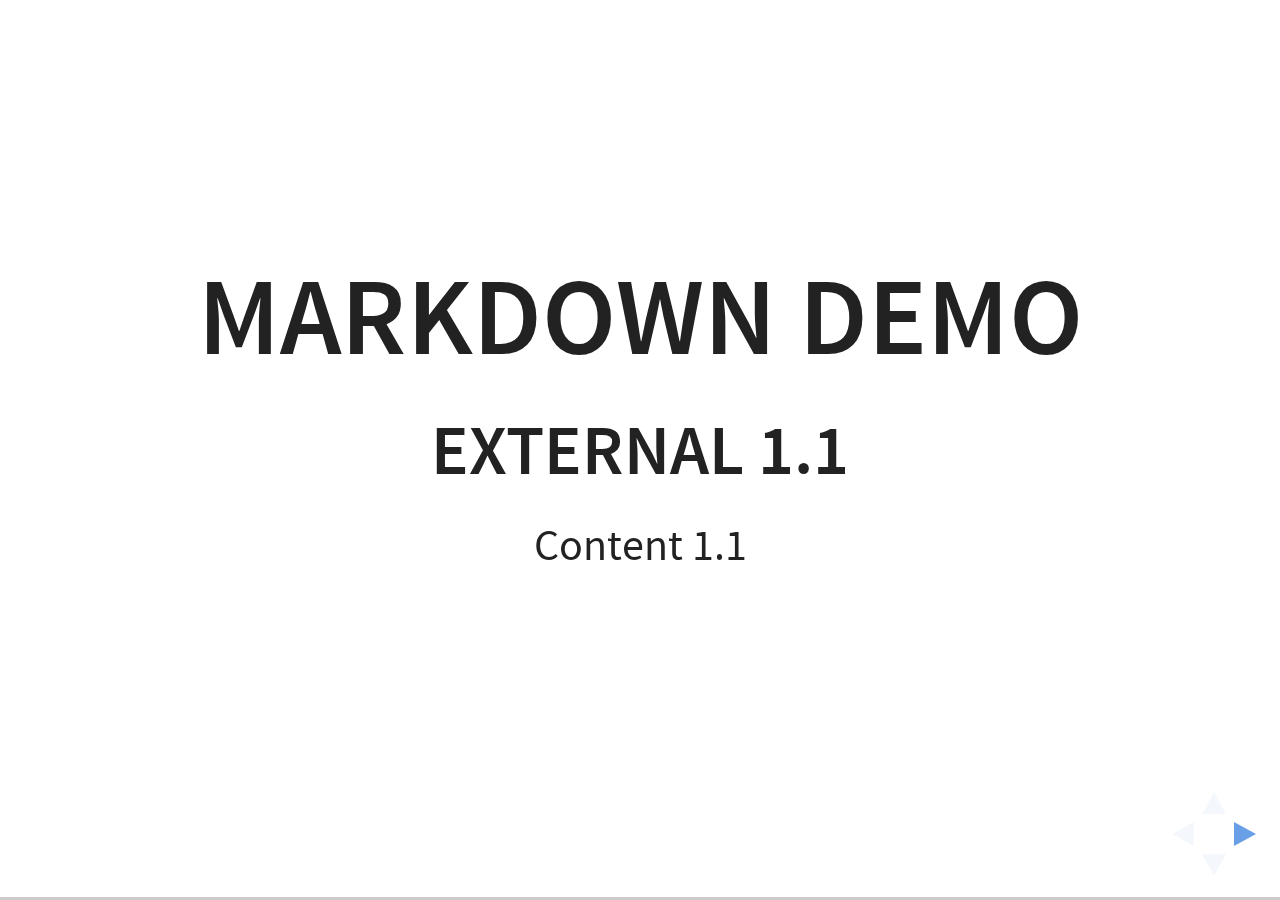
<file: plugin/markdown/example.html>
<!doctype html>
<html lang="en">

	<head>
		<meta charset="utf-8">

		<title>reveal.js - Markdown Demo</title>

		<link rel="stylesheet" href="../../css/reveal.css">
		<link rel="stylesheet" href="../../css/theme/white.css" id="theme">

        <link rel="stylesheet" href="../../lib/css/zenburn.css">
	</head>

	<body>

		<div class="reveal">

			<div class="slides">

                <!-- Use external markdown resource, separate slides by three newlines; vertical slides by two newlines -->
                <section data-markdown="example.md" data-separator="^\n\n\n" data-separator-vertical="^\n\n"></section>

                <!-- Slides are separated by three dashes (quick 'n dirty regular expression) -->
                <section data-markdown data-separator="---">
                    <script type="text/template">
                        ## Demo 1
                        Slide 1
                        ---
                        ## Demo 1
                        Slide 2
                        ---
                        ## Demo 1
                        Slide 3
                    </script>
                </section>

                <!-- Slides are separated by newline + three dashes + newline, vertical slides identical but two dashes -->
                <section data-markdown data-separator="^\n---\n$" data-separator-vertical="^\n--\n$">
                    <script type="text/template">
                        ## Demo 2
                        Slide 1.1

                        --

                        ## Demo 2
                        Slide 1.2

                        ---

                        ## Demo 2
                        Slide 2
                    </script>
                </section>

                <!-- No "extra" slides, since there are no separators defined (so they'll become horizontal rulers) -->
                <section data-markdown>
                    <script type="text/template">
                        A

                        ---

                        B

                        ---

                        C
                    </script>
                </section>

                <!-- Slide attributes -->
                <section data-markdown>
                    <script type="text/template">
                        <!-- .slide: data-background="#000000" -->
                        ## Slide attributes
                    </script>
                </section>

                <!-- Element attributes -->
                <section data-markdown>
                    <script type="text/template">
                        ## Element attributes
                        - Item 1 <!-- .element: class="fragment" data-fragment-index="2" -->
                        - Item 2 <!-- .element: class="fragment" data-fragment-index="1" -->
                    </script>
                </section>

                <!-- Code -->
                <section data-markdown>
                    <script type="text/template">
                        ```php
                        public function foo()
                        {
                            $foo = array(
                                'bar' => 'bar'
                            )
                        }
                        ```
                    </script>
                </section>

            </div>
		</div>

		<script src="../../lib/js/head.min.js"></script>
		<script src="../../js/reveal.js"></script>

		<script>

			Reveal.initialize({
				controls: true,
				progress: true,
				history: true,
				center: true,

				// Optional libraries used to extend on reveal.js
				dependencies: [
					{ src: '../../lib/js/classList.js', condition: function() { return !document.body.classList; } },
					{ src: 'marked.js', condition: function() { return !!document.querySelector( '[data-markdown]' ); } },
                    { src: 'markdown.js', condition: function() { return !!document.querySelector( '[data-markdown]' ); } },
                    { src: '../highlight/highlight.js', async: true, callback: function() { hljs.initHighlightingOnLoad(); } },
					{ src: '../notes/notes.js' }
				]
			});

		</script>

	</body>
</html>
</file>
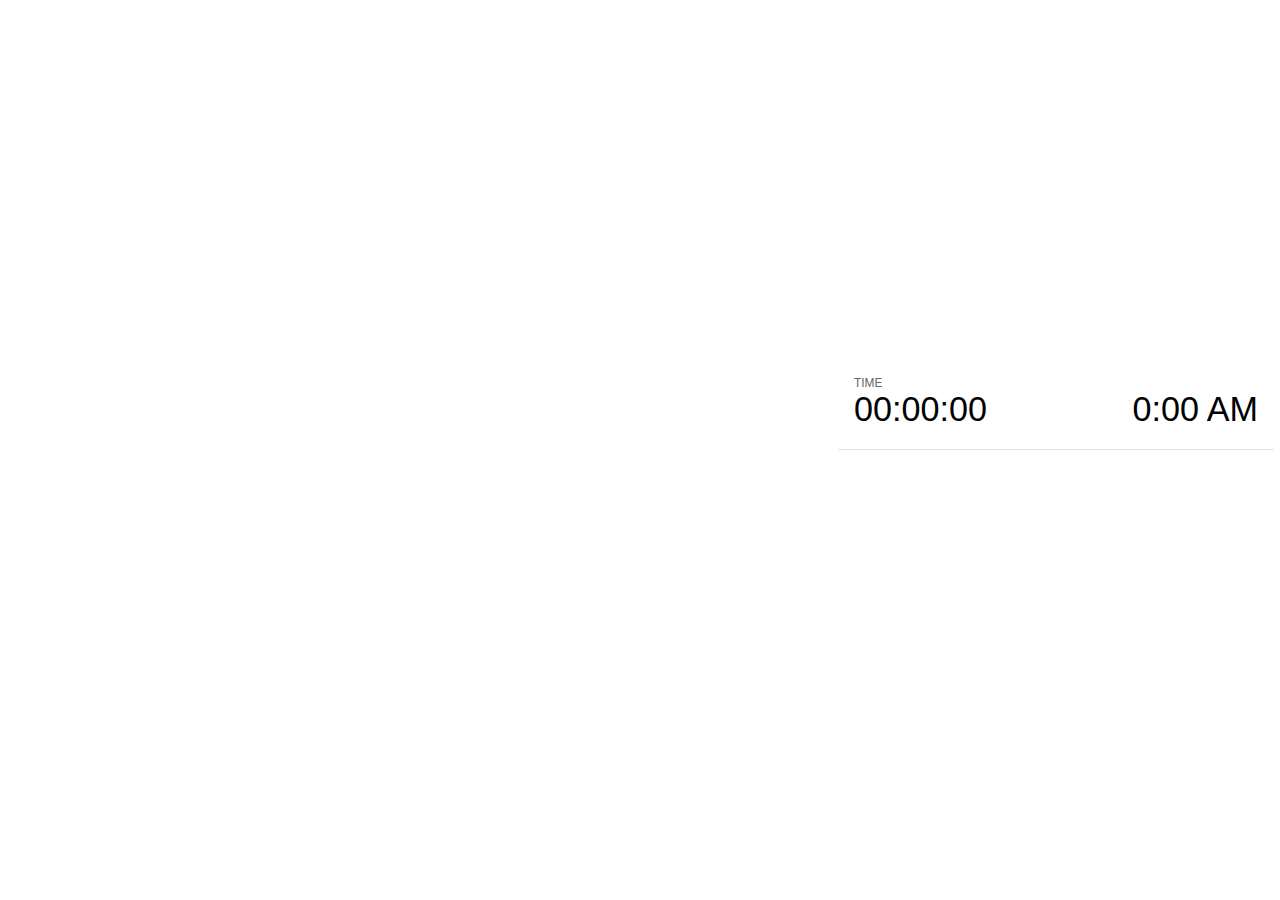
<file: plugin/notes/notes.html>
<!doctype html>
<html lang="en">
	<head>
		<meta charset="utf-8">

		<title>reveal.js - Slide Notes</title>

		<style>
			body {
				font-family: Helvetica;
			}

			#current-slide,
			#upcoming-slide,
			#speaker-controls {
				padding: 6px;
				box-sizing: border-box;
				-moz-box-sizing: border-box;
			}

			#current-slide iframe,
			#upcoming-slide iframe {
				width: 100%;
				height: 100%;
				border: 1px solid #ddd;
			}

			#current-slide .label,
			#upcoming-slide .label {
				position: absolute;
				top: 10px;
				left: 10px;
				font-weight: bold;
				font-size: 14px;
				z-index: 2;
				color: rgba( 255, 255, 255, 0.9 );
			}

			#current-slide {
				position: absolute;
				width: 65%;
				height: 100%;
				top: 0;
				left: 0;
				padding-right: 0;
			}

			#upcoming-slide {
				position: absolute;
				width: 35%;
				height: 40%;
				right: 0;
				top: 0;
			}

			#speaker-controls {
				position: absolute;
				top: 40%;
				right: 0;
				width: 35%;
				height: 60%;
				overflow: auto;

				font-size: 18px;
			}

				.speaker-controls-time.hidden,
				.speaker-controls-notes.hidden {
					display: none;
				}

				.speaker-controls-time .label,
				.speaker-controls-notes .label {
					text-transform: uppercase;
					font-weight: normal;
					font-size: 0.66em;
					color: #666;
					margin: 0;
				}

				.speaker-controls-time {
					border-bottom: 1px solid rgba( 200, 200, 200, 0.5 );
					margin-bottom: 10px;
					padding: 10px 16px;
					padding-bottom: 20px;
					cursor: pointer;
				}

				.speaker-controls-time .reset-button {
					opacity: 0;
					float: right;
					color: #666;
					text-decoration: none;
				}
				.speaker-controls-time:hover .reset-button {
					opacity: 1;
				}

				.speaker-controls-time .timer,
				.speaker-controls-time .clock {
					width: 50%;
					font-size: 1.9em;
				}

				.speaker-controls-time .timer {
					float: left;
				}

				.speaker-controls-time .clock {
					float: right;
					text-align: right;
				}

				.speaker-controls-time span.mute {
					color: #bbb;
				}

				.speaker-controls-notes {
					padding: 10px 16px;
				}

				.speaker-controls-notes .value {
					margin-top: 5px;
					line-height: 1.4;
					font-size: 1.2em;
				}

			.clear {
				clear: both;
			}

			@media screen and (max-width: 1080px) {
				#speaker-controls {
					font-size: 16px;
				}
			}

			@media screen and (max-width: 900px) {
				#speaker-controls {
					font-size: 14px;
				}
			}

			@media screen and (max-width: 800px) {
				#speaker-controls {
					font-size: 12px;
				}
			}

		</style>
	</head>

	<body>

		<div id="current-slide"></div>
		<div id="upcoming-slide"><span class="label">UPCOMING:</span></div>
		<div id="speaker-controls">
			<div class="speaker-controls-time">
				<h4 class="label">Time <span class="reset-button">Click to Reset</span></h4>
				<div class="clock">
					<span class="clock-value">0:00 AM</span>
				</div>
				<div class="timer">
					<span class="hours-value">00</span><span class="minutes-value">:00</span><span class="seconds-value">:00</span>
				</div>
				<div class="clear"></div>
			</div>

			<div class="speaker-controls-notes hidden">
				<h4 class="label">Notes</h4>
				<div class="value"></div>
			</div>
		</div>

		<script src="../../plugin/markdown/marked.js"></script>
		<script>

			(function() {

				var notes,
					notesValue,
					currentState,
					currentSlide,
					upcomingSlide,
					connected = false;

				window.addEventListener( 'message', function( event ) {

					var data = JSON.parse( event.data );

					// Messages sent by the notes plugin inside of the main window
					if( data && data.namespace === 'reveal-notes' ) {
						if( data.type === 'connect' ) {
							handleConnectMessage( data );
						}
						else if( data.type === 'state' ) {
							handleStateMessage( data );
						}
					}
					// Messages sent by the reveal.js inside of the current slide preview
					else if( data && data.namespace === 'reveal' ) {
						if( /ready/.test( data.eventName ) ) {
							// Send a message back to notify that the handshake is complete
							window.opener.postMessage( JSON.stringify({ namespace: 'reveal-notes', type: 'connected'} ), '*' );
						}
						else if( /slidechanged|fragmentshown|fragmenthidden|overviewshown|overviewhidden|paused|resumed/.test( data.eventName ) && currentState !== JSON.stringify( data.state ) ) {
							window.opener.postMessage( JSON.stringify({ method: 'setState', args: [ data.state ]} ), '*' );
						}
					}

				} );

				/**
				 * Called when the main window is trying to establish a
				 * connection.
				 */
				function handleConnectMessage( data ) {

					if( connected === false ) {
						connected = true;

						setupIframes( data );
						setupKeyboard();
						setupNotes();
						setupTimer();
					}

				}

				/**
				 * Called when the main window sends an updated state.
				 */
				function handleStateMessage( data ) {

					// Store the most recently set state to avoid circular loops
					// applying the same state
					currentState = JSON.stringify( data.state );

					// No need for updating the notes in case of fragment changes
					if ( data.notes ) {
						notes.classList.remove( 'hidden' );
						if( data.markdown ) {
							notesValue.innerHTML = marked( data.notes );
						}
						else {
							notesValue.innerHTML = data.notes;
						}
					}
					else {
						notes.classList.add( 'hidden' );
					}

					// Update the note slides
					currentSlide.contentWindow.postMessage( JSON.stringify({ method: 'setState', args: [ data.state ] }), '*' );
					upcomingSlide.contentWindow.postMessage( JSON.stringify({ method: 'setState', args: [ data.state ] }), '*' );
					upcomingSlide.contentWindow.postMessage( JSON.stringify({ method: 'next' }), '*' );

				}

				// Limit to max one state update per X ms
				handleStateMessage = debounce( handleStateMessage, 200 );

				/**
				 * Forward keyboard events to the current slide window.
				 * This enables keyboard events to work even if focus
				 * isn't set on the current slide iframe.
				 */
				function setupKeyboard() {

					document.addEventListener( 'keydown', function( event ) {
						currentSlide.contentWindow.postMessage( JSON.stringify({ method: 'triggerKey', args: [ event.keyCode ] }), '*' );
					} );

				}

				/**
				 * Creates the preview iframes.
				 */
				function setupIframes( data ) {

					var params = [
						'receiver',
						'progress=false',
						'history=false',
						'transition=none',
						'autoSlide=0',
						'backgroundTransition=none'
					].join( '&' );

					var hash = '#/' + data.state.indexh + '/' + data.state.indexv;
					var currentURL = data.url + '?' + params + '&postMessageEvents=true' + hash;
					var upcomingURL = data.url + '?' + params + '&controls=false' + hash;

					currentSlide = document.createElement( 'iframe' );
					currentSlide.setAttribute( 'width', 1280 );
					currentSlide.setAttribute( 'height', 1024 );
					currentSlide.setAttribute( 'src', currentURL );
					document.querySelector( '#current-slide' ).appendChild( currentSlide );

					upcomingSlide = document.createElement( 'iframe' );
					upcomingSlide.setAttribute( 'width', 640 );
					upcomingSlide.setAttribute( 'height', 512 );
					upcomingSlide.setAttribute( 'src', upcomingURL );
					document.querySelector( '#upcoming-slide' ).appendChild( upcomingSlide );

				}

				/**
				 * Setup the notes UI.
				 */
				function setupNotes() {

					notes = document.querySelector( '.speaker-controls-notes' );
					notesValue = document.querySelector( '.speaker-controls-notes .value' );

				}

				/**
				 * Create the timer and clock and start updating them
				 * at an interval.
				 */
				function setupTimer() {

					var start = new Date(),
						timeEl = document.querySelector( '.speaker-controls-time' ),
						clockEl = timeEl.querySelector( '.clock-value' ),
						hoursEl = timeEl.querySelector( '.hours-value' ),
						minutesEl = timeEl.querySelector( '.minutes-value' ),
						secondsEl = timeEl.querySelector( '.seconds-value' );

					function _updateTimer() {

						var diff, hours, minutes, seconds,
							now = new Date();

						diff = now.getTime() - start.getTime();
						hours = Math.floor( diff / ( 1000 * 60 * 60 ) );
						minutes = Math.floor( ( diff / ( 1000 * 60 ) ) % 60 );
						seconds = Math.floor( ( diff / 1000 ) % 60 );

						clockEl.innerHTML = now.toLocaleTimeString( 'en-US', { hour12: true, hour: '2-digit', minute:'2-digit' } );
						hoursEl.innerHTML = zeroPadInteger( hours );
						hoursEl.className = hours > 0 ? '' : 'mute';
						minutesEl.innerHTML = ':' + zeroPadInteger( minutes );
						minutesEl.className = minutes > 0 ? '' : 'mute';
						secondsEl.innerHTML = ':' + zeroPadInteger( seconds );

					}

					// Update once directly
					_updateTimer();

					// Then update every second
					setInterval( _updateTimer, 1000 );

					timeEl.addEventListener( 'click', function() {
						start = new Date();
						_updateTimer();
						return false;
					} );

				}

				function zeroPadInteger( num ) {

					var str = '00' + parseInt( num );
					return str.substring( str.length - 2 );

				}

				/**
				 * Limits the frequency at which a function can be called.
				 */
				function debounce( fn, ms ) {

					var lastTime = 0,
						timeout;

					return function() {

						var args = arguments;
						var context = this;

						clearTimeout( timeout );

						var timeSinceLastCall = Date.now() - lastTime;
						if( timeSinceLastCall > ms ) {
							fn.apply( context, args );
							lastTime = Date.now();
						}
						else {
							timeout = setTimeout( function() {
								fn.apply( context, args );
								lastTime = Date.now();
							}, ms - timeSinceLastCall );
						}

					}

				}

			})();

		</script>
	</body>
</html>
</file>
<file: css/theme/white.css>
@import url(../../lib/font/source-sans-pro/source-sans-pro.css);
/**
 * White theme for reveal.js. This is the opposite of the 'black' theme.
 *
 * Copyright (C) 2015 Hakim El Hattab, http://hakim.se
 */
section.has-dark-background, section.has-dark-background h1, section.has-dark-background h2, section.has-dark-background h3, section.has-dark-background h4, section.has-dark-background h5, section.has-dark-background h6 {
  color: #fff; }

/*********************************************
 * GLOBAL STYLES
 *********************************************/
body {
  background: #fff;
  background-color: #fff; }

.reveal {
  font-family: 'Source Sans Pro', Helvetica, sans-serif;
  font-size: 38px;
  font-weight: normal;
  color: #222; }

::selection {
  color: #fff;
  background: #98bdef;
  text-shadow: none; }

.reveal .slides > section, .reveal .slides > section > section {
  line-height: 1.3;
  font-weight: inherit; }

/*********************************************
 * HEADERS
 *********************************************/
.reveal h1, .reveal h2, .reveal h3, .reveal h4, .reveal h5, .reveal h6 {
  margin: 0 0 20px 0;
  color: #222;
  font-family: 'Source Sans Pro', Helvetica, sans-serif;
  font-weight: 600;
  line-height: 1.2;
  letter-spacing: normal;
  text-transform: uppercase;
  text-shadow: none;
  word-wrap: break-word; }

.reveal h1 {
  font-size: 2.5em; }

.reveal h2 {
  font-size: 1.6em; }

.reveal h3 {
  font-size: 1.3em; }

.reveal h4 {
  font-size: 1em; }

.reveal h1 {
  text-shadow: none; }

/*********************************************
 * OTHER
 *********************************************/
.reveal p {
  margin: 20px 0;
  line-height: 1.3; }

/* Ensure certain elements are never larger than the slide itself */
.reveal img, .reveal video, .reveal iframe {
  max-width: 95%;
  max-height: 95%; }

.reveal strong, .reveal b {
  font-weight: bold; }

.reveal em {
  font-style: italic; }

.reveal ol, .reveal dl, .reveal ul {
  display: inline-block;
  text-align: left;
  margin: 0 0 0 1em; }

.reveal ol {
  list-style-type: decimal; }

.reveal ul {
  list-style-type: disc; }

.reveal ul ul {
  list-style-type: square; }

.reveal ul ul ul {
  list-style-type: circle; }

.reveal ul ul, .reveal ul ol, .reveal ol ol, .reveal ol ul {
  display: block;
  margin-left: 40px; }

.reveal dt {
  font-weight: bold; }

.reveal dd {
  margin-left: 40px; }

.reveal q, .reveal blockquote {
  quotes: none; }

.reveal blockquote {
  display: block;
  position: relative;
  width: 70%;
  margin: 20px auto;
  padding: 5px;
  font-style: italic;
  background: rgba(255, 255, 255, 0.05);
  box-shadow: 0px 0px 2px rgba(0, 0, 0, 0.2); }

.reveal blockquote p:first-child, .reveal blockquote p:last-child {
  display: inline-block; }

.reveal q {
  font-style: italic; }

.reveal pre {
  display: block;
  position: relative;
  width: 90%;
  margin: 20px auto;
  text-align: left;
  font-size: 0.55em;
  font-family: monospace;
  line-height: 1.2em;
  word-wrap: break-word;
  box-shadow: 0px 0px 6px rgba(0, 0, 0, 0.3); }

.reveal code {
  font-family: monospace; }

.reveal pre code {
  display: block;
  padding: 5px;
  overflow: auto;
  max-height: 400px;
  word-wrap: normal; }

.reveal table {
  margin: auto;
  border-collapse: collapse;
  border-spacing: 0; }

.reveal table th {
  font-weight: bold; }

.reveal table th, .reveal table td {
  text-align: left;
  padding: 0.2em 0.5em 0.2em 0.5em;
  border-bottom: 1px solid; }

.reveal table th[align="center"], .reveal table td[align="center"] {
  text-align: center; }

.reveal table th[align="right"], .reveal table td[align="right"] {
  text-align: right; }

.reveal table tr:last-child td {
  border-bottom: none; }

.reveal sup {
  vertical-align: super; }

.reveal sub {
  vertical-align: sub; }

.reveal small {
  display: inline-block;
  font-size: 0.6em;
  line-height: 1.2em;
  vertical-align: top; }

.reveal small * {
  vertical-align: top; }

/*********************************************
 * LINKS
 *********************************************/
.reveal a {
  color: #2a76dd;
  text-decoration: none;
  -webkit-transition: color 0.15s ease;
  -moz-transition: color 0.15s ease;
  transition: color 0.15s ease; }

.reveal a:hover {
  color: #6ca2e8;
  text-shadow: none;
  border: none; }

.reveal .roll span:after {
  color: #fff;
  background: #1a54a1; }

/*********************************************
 * IMAGES
 *********************************************/
.reveal section img {
  margin: 15px 0px;
  background: rgba(255, 255, 255, 0.12);
  border: 4px solid #222;
  box-shadow: 0 0 10px rgba(0, 0, 0, 0.15); }

.reveal section img.plain {
  border: 0;
  box-shadow: none; }

.reveal a img {
  -webkit-transition: all 0.15s linear;
  -moz-transition: all 0.15s linear;
  transition: all 0.15s linear; }

.reveal a:hover img {
  background: rgba(255, 255, 255, 0.2);
  border-color: #2a76dd;
  box-shadow: 0 0 20px rgba(0, 0, 0, 0.55); }

/*********************************************
 * NAVIGATION CONTROLS
 *********************************************/
.reveal .controls .navigate-left, .reveal .controls .navigate-left.enabled {
  border-right-color: #2a76dd; }

.reveal .controls .navigate-right, .reveal .controls .navigate-right.enabled {
  border-left-color: #2a76dd; }

.reveal .controls .navigate-up, .reveal .controls .navigate-up.enabled {
  border-bottom-color: #2a76dd; }

.reveal .controls .navigate-down, .reveal .controls .navigate-down.enabled {
  border-top-color: #2a76dd; }

.reveal .controls .navigate-left.enabled:hover {
  border-right-color: #6ca2e8; }

.reveal .controls .navigate-right.enabled:hover {
  border-left-color: #6ca2e8; }

.reveal .controls .navigate-up.enabled:hover {
  border-bottom-color: #6ca2e8; }

.reveal .controls .navigate-down.enabled:hover {
  border-top-color: #6ca2e8; }

/*********************************************
 * PROGRESS BAR
 *********************************************/
.reveal .progress {
  background: rgba(0, 0, 0, 0.2); }

.reveal .progress span {
  background: #2a76dd;
  -webkit-transition: width 800ms cubic-bezier(0.26, 0.86, 0.44, 0.985);
  -moz-transition: width 800ms cubic-bezier(0.26, 0.86, 0.44, 0.985);
  transition: width 800ms cubic-bezier(0.26, 0.86, 0.44, 0.985); }

/*********************************************
 * SLIDE NUMBER
 *********************************************/
.reveal .slide-number {
  color: #2a76dd; }
</file>
<file: lib/css/zenburn.css>
/*
Zenburn style from voldmar.ru (c) Vladimir Epifanov <voldmar@voldmar.ru>
based on dark.css by Ivan Sagalaev
*/

.hljs {
  display: block;
  overflow-x: auto;
  padding: 0.5em;
  background: #3f3f3f;
  color: #dcdcdc;
  -webkit-text-size-adjust: none;
}

.hljs-keyword,
.hljs-tag,
.css .hljs-class,
.css .hljs-id,
.lisp .hljs-title,
.nginx .hljs-title,
.hljs-request,
.hljs-status,
.clojure .hljs-attribute {
  color: #e3ceab;
}

.django .hljs-template_tag,
.django .hljs-variable,
.django .hljs-filter .hljs-argument {
  color: #dcdcdc;
}

.hljs-number,
.hljs-date {
  color: #8cd0d3;
}

.dos .hljs-envvar,
.dos .hljs-stream,
.hljs-variable,
.apache .hljs-sqbracket,
.hljs-name {
  color: #efdcbc;
}

.dos .hljs-flow,
.diff .hljs-change,
.python .exception,
.python .hljs-built_in,
.hljs-literal,
.tex .hljs-special {
  color: #efefaf;
}

.diff .hljs-chunk,
.hljs-subst {
  color: #8f8f8f;
}

.dos .hljs-keyword,
.hljs-decorator,
.hljs-title,
.hljs-type,
.diff .hljs-header,
.ruby .hljs-class .hljs-parent,
.apache .hljs-tag,
.nginx .hljs-built_in,
.tex .hljs-command,
.hljs-prompt {
  color: #efef8f;
}

.dos .hljs-winutils,
.ruby .hljs-symbol,
.ruby .hljs-symbol .hljs-string,
.ruby .hljs-string {
  color: #dca3a3;
}

.diff .hljs-deletion,
.hljs-string,
.hljs-tag .hljs-value,
.hljs-preprocessor,
.hljs-pragma,
.hljs-built_in,
.smalltalk .hljs-class,
.smalltalk .hljs-localvars,
.smalltalk .hljs-array,
.css .hljs-rule .hljs-value,
.hljs-attr_selector,
.hljs-pseudo,
.apache .hljs-cbracket,
.tex .hljs-formula,
.coffeescript .hljs-attribute {
  color: #cc9393;
}

.hljs-shebang,
.diff .hljs-addition,
.hljs-comment,
.hljs-annotation,
.hljs-pi,
.hljs-doctype {
  color: #7f9f7f;
}

.coffeescript .javascript,
.javascript .xml,
.tex .hljs-formula,
.xml .javascript,
.xml .vbscript,
.xml .css,
.xml .hljs-cdata {
  opacity: 0.5;
}
</file>
